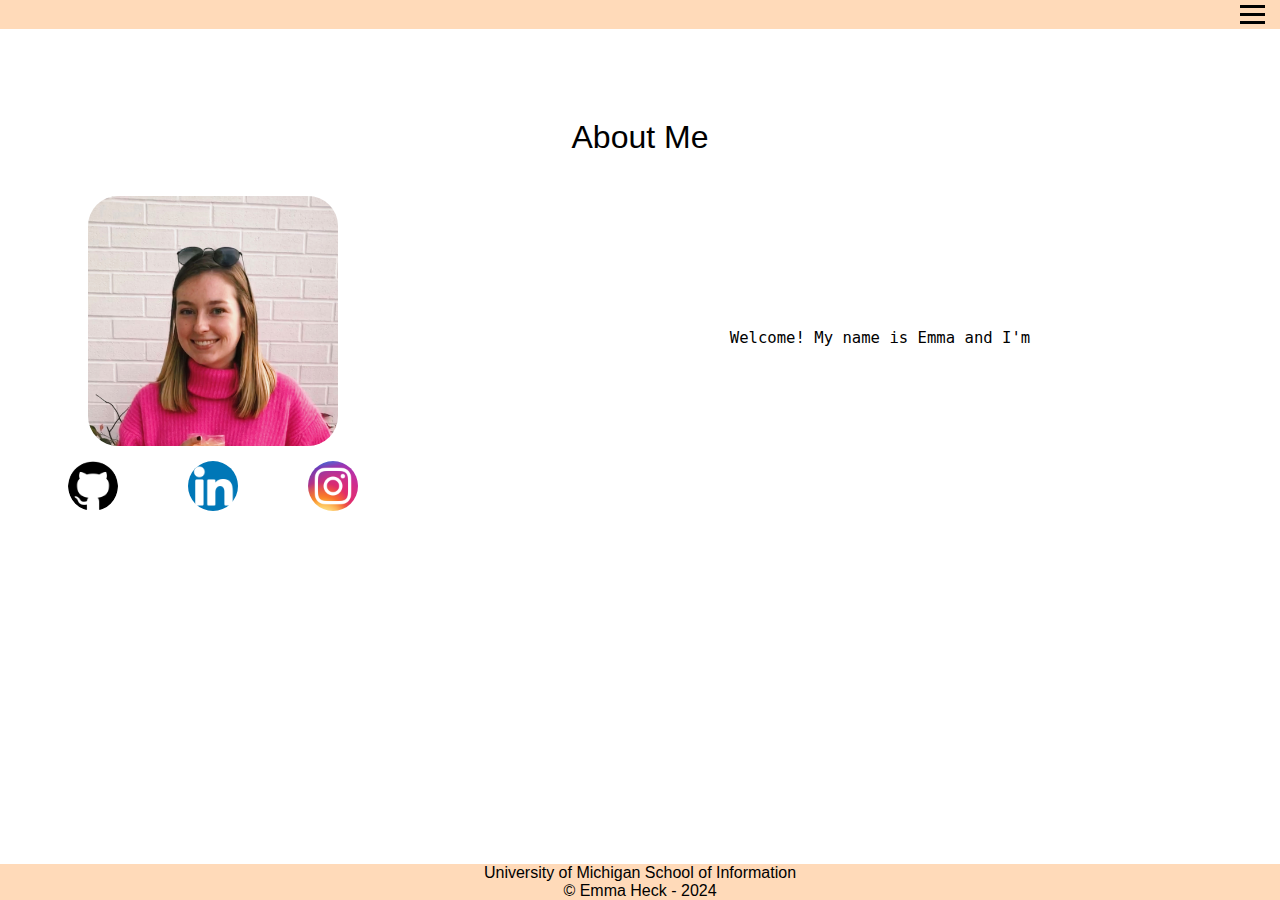
<file: index.html>
<!DOCTYPE html>
<html lang="en">
<head>
  <meta charset="UTF-8">

  <meta name="viewport" content="width=device-width, initial-scale=1.0">
  <!-- <link href='https://fonts.googleapis.com/css?family=Patua+One' rel='stylesheet'> -->
  <link rel="stylesheet" href="css/reset.css">
  <link rel="stylesheet" href="css/style.css">


  <title>Emma Heck</title>
</head>

<body>
    <header>
        <div class="menu-icon" onclick="toggleMenu()">
            <span class="bar"></span>
            <span class="bar"></span>
            <span class="bar"></span>
        </div>
    <nav class="dropdown-menu">
        <ul>
            <li><a class="current" id="nav_link" href="index.html">About Me</a></li>
            <li><a id="nav_link" href="cv.html">CV</a></li>
            <li><a id="nav_link" href="projects.html">Projects</a></li>
          </ul>
      </nav>
    </header>
    <br><br><br><br><br>
    <h1>About Me</h1>

    <main>
        <div id="welcome">
                <img src="images/profile-pic-copy.jpeg"  id="prof-pic" width="250px" height="250px" alt="a photo of a young woman with blondish hair smiling">
            <div id="github">
                <a href="https://github.com/emmagheck?tab=repositories" class="github-link">
                    <img src="images/github.png" width=50px height=50px class="github-icon" alt="Github icon">
                </a>
            </div>
            <div id="linkedin">
                <a href="https://www.linkedin.com/in/emma-heck-051518189/" class="linkedin-link">
                    <img src="images/linkedin.png" width=50px height=50px class="linkedin-icon" alt="Linkedin icon">
                </a>
            </div>
            <div id="instagram">
                <a href="https://instagram.com/emmagraceheck" class="instagram-link">
                    <img src="images/instagram.webp" width=50px height=50px class="instagram-icon" alt="Instagram icon">
                </a>
            </div>
            <div id="typed-text"></div>
        </div>
    </main>

    <footer>
        <p class="footer">University of Michigan School of Information <br/>
          &copy; Emma Heck - 2024</p>
      </footer>
    
      <script src="js/portfolio.js"></script>
</file>
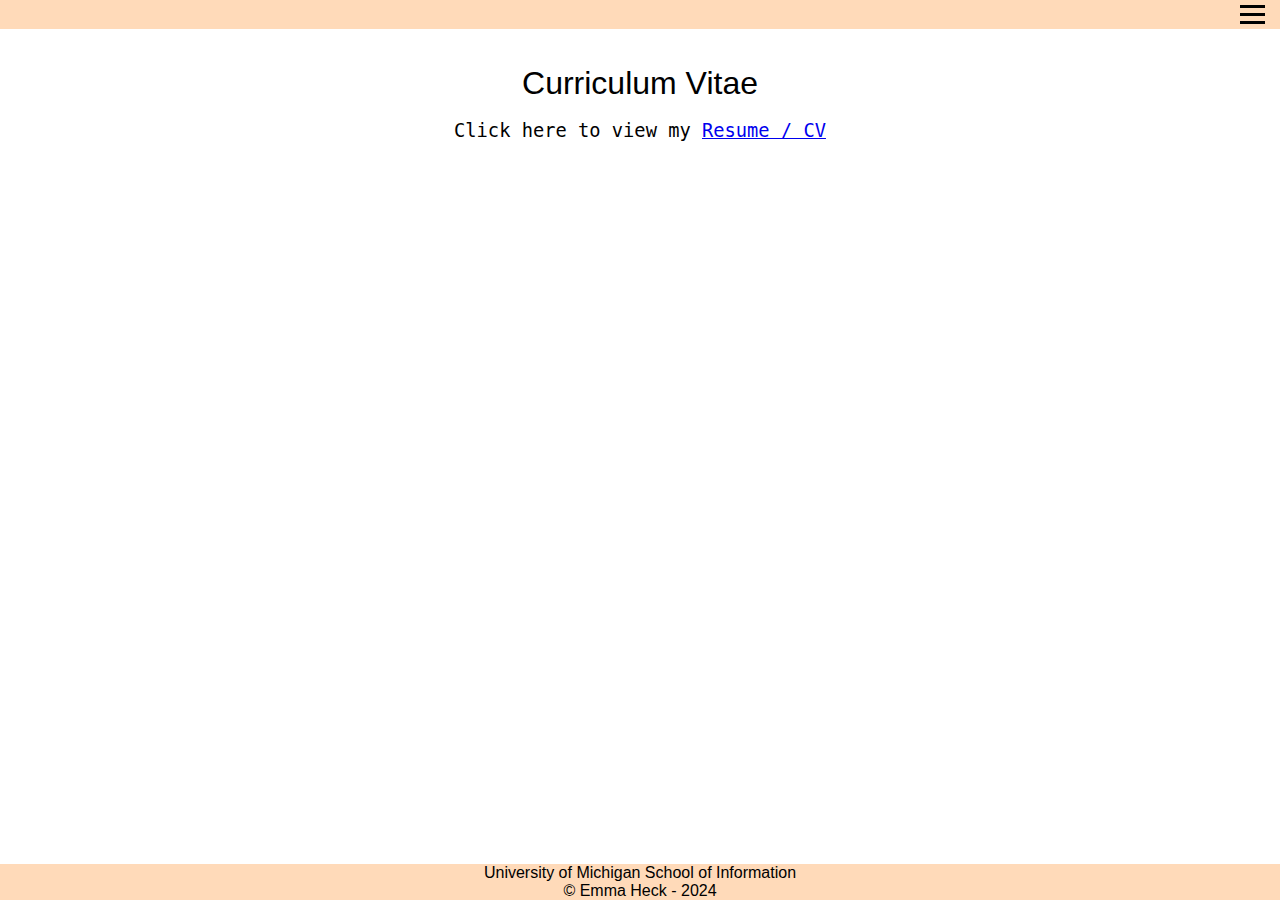
<file: cv.html>
<!DOCTYPE html>
<html lang="en">
<head>
  <meta charset="UTF-8">

  <meta name="viewport" content="width=device-width, initial-scale=1.0">
  <link rel="stylesheet" href="css/reset.css">
  <link rel="stylesheet" href="css/style.css">


  <title>Emma Heck</title>
</head>

<body>
    <header>
        <div class="menu-icon" onclick="toggleMenu()">
            <span class="bar"></span>
            <span class="bar"></span>
            <span class="bar"></span>
        </div>
    <nav class="dropdown-menu">
        <ul>
            <li><a id="nav_link" href="index.html">About Me</a></li>
            <li><a class="current" id="nav_link" href="cv.html">CV</a></li>
            <li><a id="nav_link" href="projects.html">Projects</a></li>
          </ul>
      </nav>
    </header>
    <br><br>
        <h1>Curriculum Vitae</h1><br>
            <main>
                <p id="cv">Click here to view my <a href="other/CV_Heck_23.pdf">Resume / CV</a></p>
            </main>

  <footer>
    <p class="footer">University of Michigan School of Information <br/>
      &copy; Emma Heck - 2024</p>
  </footer>
  <script src="js/portfolio.js"></script>
</body>
</html>
</file>
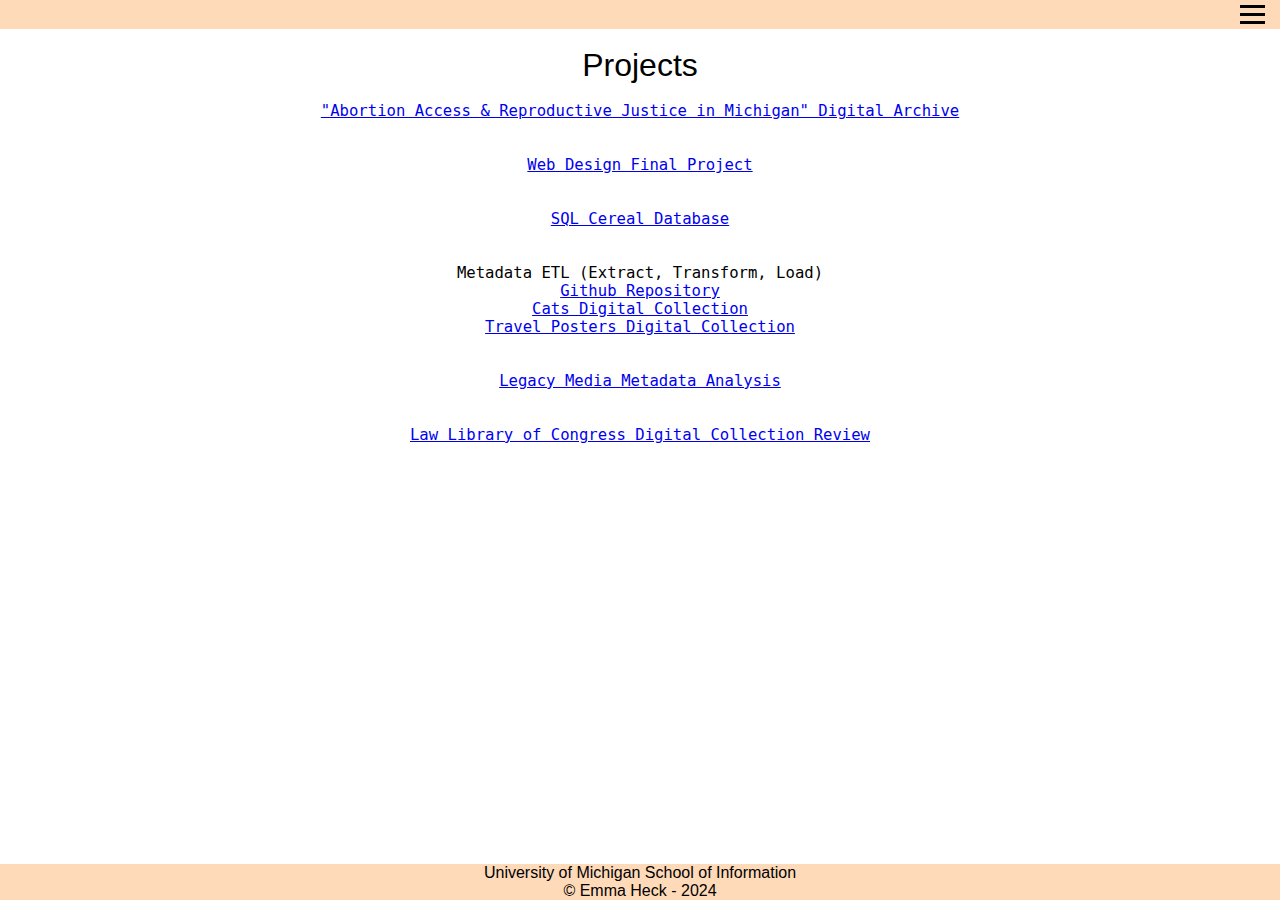
<file: projects.html>
<!DOCTYPE html>
<html lang="en">
<head>
  <meta charset="UTF-8">

  <meta name="viewport" content="width=device-width, initial-scale=1.0">
  <link rel="stylesheet" href="css/reset.css">
  <link rel="stylesheet" href="css/style.css">


  <title>Emma Heck</title>
</head>

<body id="projects">
    <header>
        <div class="menu-icon" onclick="toggleMenu()">
            <span class="bar"></span>
            <span class="bar"></span>
            <span class="bar"></span>
        </div>
    <nav class="dropdown-menu">
        <ul>
            <li><a id="nav_link" href="index.html">About Me</a></li>
            <li><a id="nav_link" href="cv.html">CV</a></li>
            <li><a class="current" id="nav_link" href="projects.html">Projects</a></li>
          </ul>
      </nav>
    </header>
    <br>
    <h1>Projects</h1><br>

  <main>
   <div class="projects-list">
        <div class="omeka-site">
            <p id="omeka-site"><a href='https://umsi580.lsait.lsa.umich.edu/s/abortion-access-mi/page/welcome-abortion-access-in-Michigan'>"Abortion Access & Reproductive Justice in Michigan" Digital Archive</a></p>
        </div>
        <br><br>
        <div class="album-site">
            <p id="album-site"><a href="https://emmagheck.github.io/539-final-project/index.html">Web Design Final Project</a></p>
        </div>
        <br><br>
        <div class="sql-proj">
            <p id="sql-proj"><a href="https://docs.google.com/presentation/d/1SUQVFw2hnjiaqetmSfpO-l5fTp1KMAtORZKLiag3ldE/edit?usp=sharing">SQL Cereal Database</a></p>
        </div>
        <br><br>
        <div class="omeka-cats">
            <p id="omeka-cats">Metadata ETL (Extract, Transform, Load)</p>
            <p id="etl-repo"><a href="https://github.com/emmagheck/SI676-map-final">Github Repository</a></p>
            <p id="cats-collec"><a href="http://emmaheck.projectst.si.umich.edu/omekas/omeka-s/s/cats/page/cats-collection">Cats Digital Collection</a></p>
            <p id="travel-collec"><a href="http://emmaheck.projectst.si.umich.edu/omekas/omeka-s/s/travel-posters/page/posters-collection">Travel Posters Digital Collection</a></p>
        </div>
        <br><br>
        <div class="dpu-proj">
            <p id="dpu-proj"><a href="https://github.com/GregMcC5/AudioAssessment">Legacy Media Metadata Analysis</a></p>
        </div>
        <br><br>
        <div class="loc-assessment">
            <p id="loc-assessment"><a href="other/2023_Final Report_Law Library of Congress Digital Collection Review.pdf">Law Library of Congress Digital Collection Review</a></p>
        </div>
    </div>


    <!-- <div class="corkboard">
        <div class="post-it" id="note1">
          <p>"Abortion Access & Reproductive Justice in Michigan"</p>
          <br>
          <a href="https://umsi580.lsait.lsa.umich.edu/s/abortion-access-mi/page/welcome-abortion-access-in-Michigan">Digital Archive</a>
        </div>
        <div class="post-it" id="note2">
            <p></p>
            <a href="https://emmagheck.github.io/539-final-project/index.html"><br><br>Web Design (SI 539) Final Project</a>
        </div>
        <div class="post-it" id="note3">
            <p></p>
            <a href="https://docs.google.com/presentation/d/1SUQVFw2hnjiaqetmSfpO-l5fTp1KMAtORZKLiag3ldE/edit?usp=sharing"><br><br>SQL Cereal Database (SI 564 Final)</a>
        </div>
        <div class="post-it" id="note4">
            <p>Metadata ETL (Extract, Transform, Load)</p>
            <a href="https://github.com/emmagheck/SI676-map-final">Github Repository</a><br>
            <a href="http://emmaheck.projectst.si.umich.edu/omekas/omeka-s/s/cats/page/cats-collection">Cats Digital Collection</a><br>
            <a href="http://emmaheck.projectst.si.umich.edu/omekas/omeka-s/s/travel-posters/page/posters-collection">Travel Posters Digital Collection</a>
        </div>
        <div class="post-it" id="note5">
            <br><br><p>Legacy Media Metadata Assessment</p><br>
            <a href="https://github.com/GregMcC5/AudioAssessment">Github Repository</a><br>
            <a href="https://docs.google.com/presentation/d/1F0TYphLpXUgFdFIC-gtwh60Mb5_MCCyIe8vA7vrBSRc/edit?usp=sharing">Report</a>
        </div>
        <div class="post-it" id="note6">
            <p></p>
            <a href="other/2023_Final Report_Law Library of Congress Digital Collection Review.pdf"><br><br>Law Library of Congress Digital Collection Review</a>
        </div> -->
        <!-- Add more post-it notes as needed -->
    </div>
  </main>

  <footer>
    <p class="footer">University of Michigan School of Information <br/>
      &copy; Emma Heck - 2024</p>
  </footer>
  <script src="js/portfolio.js"></script>
</body>
</file>
<file: css/style.css>
ul {
    display: flex;
    flex-direction: row;
    justify-content: space-evenly;
    padding-top: 10px;
    padding-bottom: 10px;
}

header {
    display: flex;
    justify-content: flex-end; /* Align items to the right */
    align-items: center;
    background-color: peachpuff;
    font-family: 'Gill Sans', 'Gill Sans MT', Calibri, 'Trebuchet MS', sans-serif;
}

.bar {
    display: block;
    width: 25px;
    height: 3px;
    background-color: black;
    margin: 5px 0;
}

.menu-icon {
    cursor: pointer;
    padding-right: 15px;
}

.dropdown-menu {
    display: none;
    position: absolute;
    top: 60px;
    right: 10px;
    background-color: peachpuff;
    box-shadow: 0 0 10px rgba(0, 0, 0, 0.5);
}
  
.dropdown-menu ul {
    list-style: none;
    padding: 0;
    margin: 0;
}
  
.dropdown-menu li {
    padding: 10px;
    text-align: center;
}

.dropdown-menu a {
    text-decoration: none;
    color: black;
    display: block;
    font-size: 18px;
    font-family: 'Gill Sans', 'Gill Sans MT', Calibri, 'Trebuchet MS', sans-serif;
}

.dropdown-menu a:hover {
    background-color: antiquewhite;
}

footer {
    width: 100%;
    background-color: peachpuff;
    font-family: 'Gill Sans', 'Gill Sans MT', Calibri, 'Trebuchet MS', sans-serif;
    text-align: center;
    position: fixed;
    bottom: 0;
}

.projects-list {
    font-family: monospace;
}

.corkboard {
    visibility: hidden;
}


h1 {
    text-align: center;
    font-family: 'Gill Sans', 'Gill Sans MT', Calibri, 'Trebuchet MS', sans-serif;
    font-size: xx-large;
}

main {
    font-size: larger;
    text-align: center;
}

#typed-text {
    font-family: monospace;
}

#cv {
    font-family: monospace;
    font-size: larger;
}

.current {
    font-style: italic;
    font-weight: bold;
}

#welcome {
    display: grid;
    grid-template-columns: repeat(10, 1fr);
    gap: 15px;
    justify-content: center;
    padding: 40px;
    justify-items: center;
}

#welcome img:first-of-type {
    grid-area: 1 / 1 / span 2 / span 3;
    border-radius: 30px;
}

#github, .github-link, .github-icon {
    grid-area: 3 / 1 / span 1 / span 1;
    transition: transform 0.3s ease-in-out;
}

#linkedin, .linkedin-link, .linkedin-icon {
    grid-area: 3 / 2 / span 1 / span 1;
    transition: transform 0.3s ease-in-out;
}

#instagram, .instagram-link, .instagram-icon {
    grid-area: 3 / 3 / span 1 / span 1;
    transition: transform 0.3s ease-in-out;
}

#typed-text {
    grid-area: 2 / 5 / span 4 / span 7;
}

#github, #linkedin, #instagram, #prof-pic {
    display: flex;
}


.github-icon:hover {
    animation: jiggle 0.5s ease infinite;
}

.linkedin-icon:hover {
    animation: jiggle 0.5s ease infinite;
}

.instagram-icon:hover {
    animation: jiggle 0.5s ease infinite;
}

#prof-pic:hover {
    animation: jiggle 0.5s ease infinite;
}

@keyframes jiggle {
    0%, 100% {
        transform: rotate(0deg);
    }
    25% {
        transform: rotate(5deg);
    }
    50% {
        transform: rotate(-5deg);
    }
    75% {
        transform: rotate(5deg);
    }
}

@media screen and (max-width: 800px) {
    #welcome {
        display: grid;
        grid-template-columns: repeat(6, 1fr);
        gap: 15px;
        padding-right: 15px;
        padding-left: 15px;
        padding-top: 25px;
    }

    #welcome img:first-of-type {
        grid-area: 1 / 2 / span 1 / span 4;
        border-radius: 30px;
    }

    #github, .github-link, .github-icon {
        grid-area: 2 / 2 / span 1 / span 1;
    }

    #linkedin, .linkedin-link, .linkedin-icon {
        grid-area: 2 / 3 / span 1 / span 2;
    }

    #instagram, .instagram-link, .instagram-icon {
        grid-area: 2 / 5 / span 1 / span 1;
    }

    img.linkedin-icon {
        width: 50px;
        height: 50px;
    }

    img.github-icon {
        width: 50px;
        height: 50px;
    }

    img.instagram-icon {
        width: 50px;
        height: 50px;
    }

    #typed-text {
        grid-area: 3 / 1 / span 2 / span 6;
    }

    body {
        display: flex;
        flex-direction: column;
        /* margin: 0; */
        padding: 0;
        min-height: 100vh;
    }

    ul {
        display: flex;
        flex-direction: row;
        justify-content: space-evenly;
        padding-top: 10px;
        padding-bottom: 10px;
    }

    header {
        display: flex;
        justify-content: flex-end; /* Align items to the right */
        align-items: center;
        background-color: peachpuff;
        font-family: 'Gill Sans', 'Gill Sans MT', Calibri, 'Trebuchet MS', sans-serif;
    }

    .bar {
        display: block;
        width: 25px;
        height: 3px;
        background-color: black;
        margin: 5px 0;
      }

      .menu-icon {
        cursor: pointer;
        padding-right: 15px;
      }

      .dropdown-menu {
        display: none;
        position: absolute;
        top: 60px;
        right: 10px;
        background-color: peachpuff;
        box-shadow: 0 0 10px rgba(0, 0, 0, 0.5);
      }
      
      .dropdown-menu ul {
        list-style: none;
        padding: 0;
        margin: 0;
      }
      
      .dropdown-menu li {
        padding: 10px;
        text-align: center;
      }
    
      .dropdown-menu a {
        text-decoration: none;
        color: black;
        display: block;
        font-size: 18px;
        font-family: 'Gill Sans', 'Gill Sans MT', Calibri, 'Trebuchet MS', sans-serif;
      }

      .dropdown-menu a:hover {
        background-color: antiquewhite;
      }

    footer {
        width: 100%;
        position: fixed;
        bottom: 0;
        background-color: peachpuff;
        font-family: 'Gill Sans', 'Gill Sans MT', Calibri, 'Trebuchet MS', sans-serif;
        text-align: center;
    }

    h1, main {
        text-align: center;
        font-family: 'Gill Sans', 'Gill Sans MT', Calibri, 'Trebuchet MS', sans-serif;
        font-size: larger;
        margin-bottom: 70px;
    }

    h1 {
        font-size: xx-large;
    }

    .corkboard {
        visibility: hidden;
    }

    .projects-list {
        display: flex;
        flex-direction: column;
        justify-content: space-between;
    }

}
</file>
